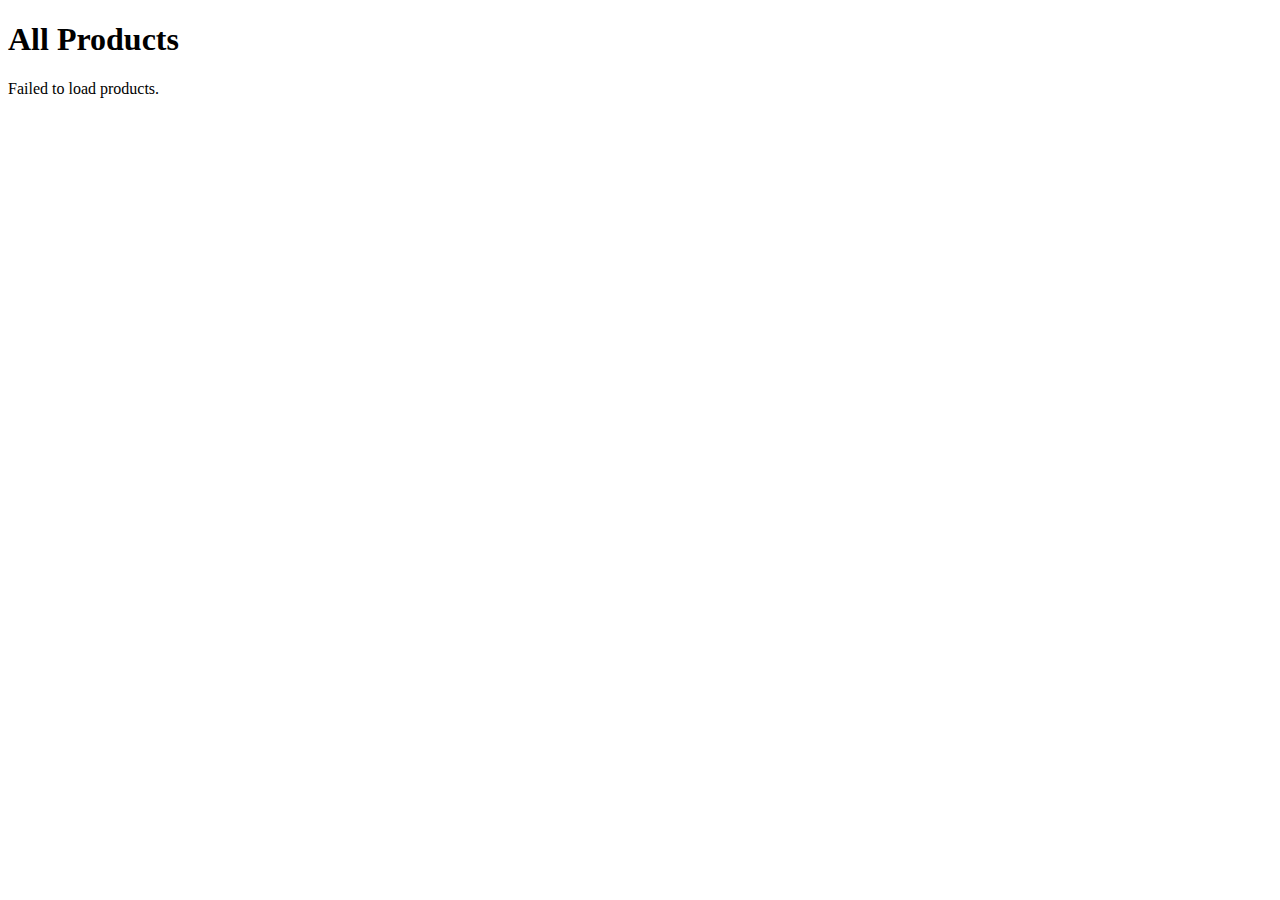
<file: index.html>
<!DOCTYPE html>
<html lang="en">

<head>
    <meta charset="UTF-8" />
    <title>All Products</title>
    <style>
        .product-card {
            border: 1px solid #ccc;
            padding: 10px;
            margin: 10px;
            border-radius: 5px;
        }
    </style>
</head>

<body>
    <h1>All Products</h1>
    <div id="product-list">Loading products...</div>

    <script src="script.js"></script>
</body>

</html>
</file>
